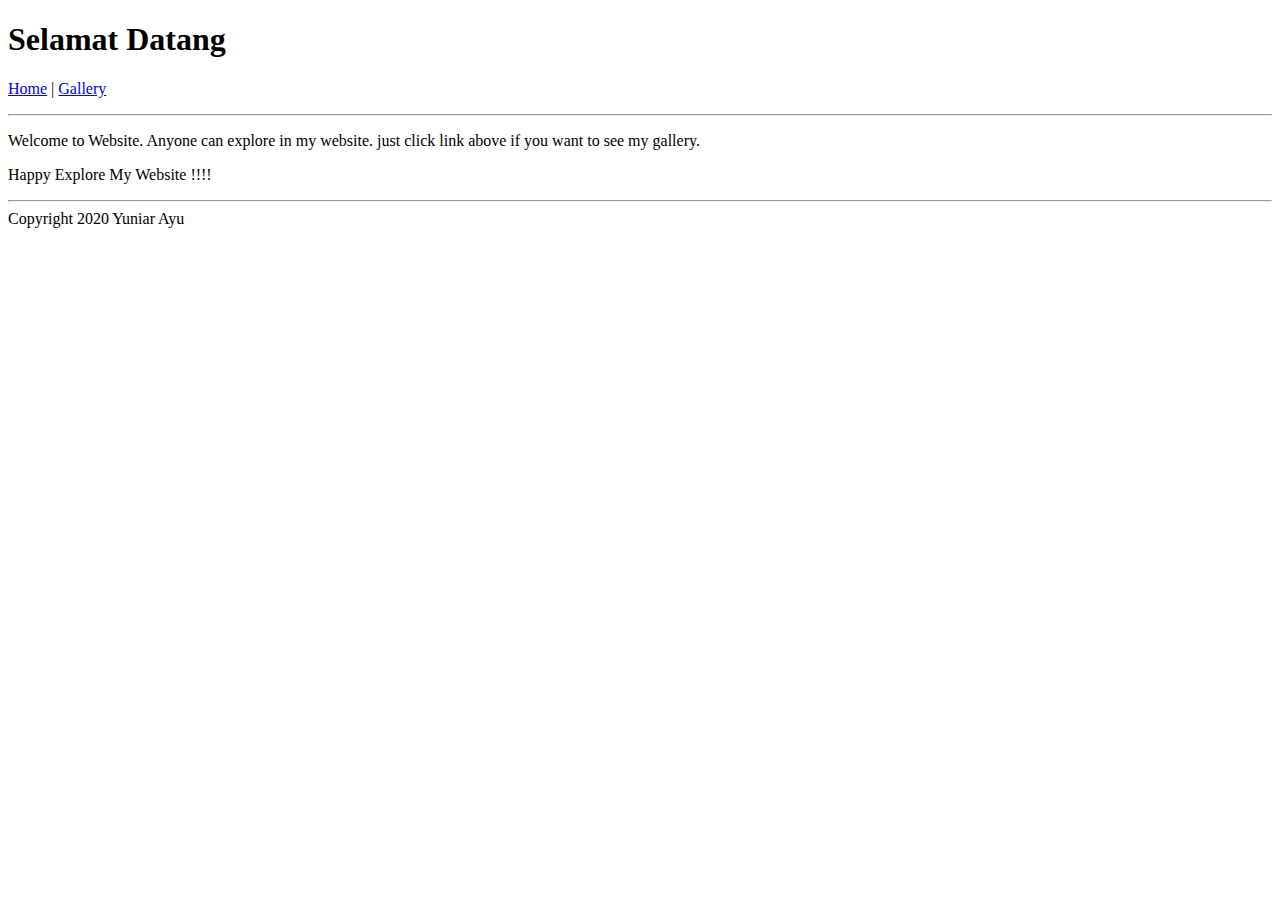
<file: index.html>
<!DOCTYPE html>
<html lang="en">
    <head>
        <title>Yuniar HTML</title>
    </head>
    <body>
      <h1>Selamat Datang</h1>
        <p>
          <a href="index.html" >Home</a> |
          <a href="gallery.html" >Gallery</a>
        </p>
        <hr>
        <p>
          Welcome to Website. Anyone can explore in my website.
          just click link above if you want to see my gallery.
        </p>
        <p>
           Happy Explore My Website !!!!
        </p>
        <hr>
        <div>Copyright 2020 Yuniar Ayu</div>
    </body>
</html>
</file>
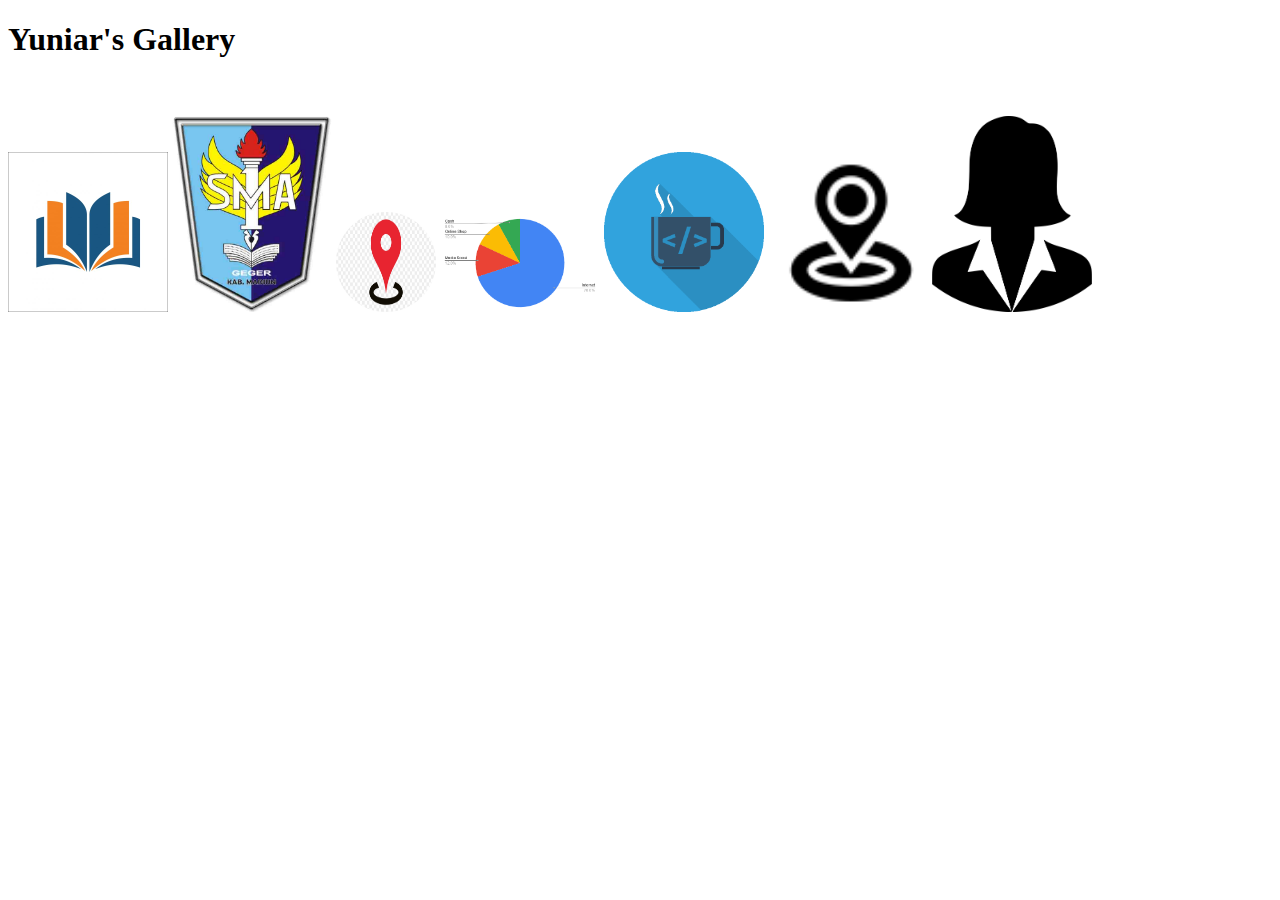
<file: gallery.html>
<!DOCTYPE html>
<html lang="en">
<head>
  <meta charset="UTF-8">
  <title>Yuniar HTML</title>
</head>
<body>
  <h1>Yuniar's Gallery</h1>
  <br/>
  <p>
    <img class="materialboxed" src="image/book.jpg" style="width: 160px;border: 3px" />
    <img src="image/smager.jpg" style="width: 160px;border-radius: 10px;" />
    <img src="image/location.jpeg" style="width: 100px;height: 100px;border-radius: 100%;" />
    <img src="image/chart.png" style="width: 160px;border-radius: 10px;" />
    <img src="image/fixcil.png" style="width: 160px;border-radius: 10px;" />
    <img src="image/hnbn.png" style="width: 160px;border-radius: 10px;" />
    <img src="image/woman.png" style="width: 160px;border-radius: 10px;" />
  </p>
</body>
</html>
</file>
